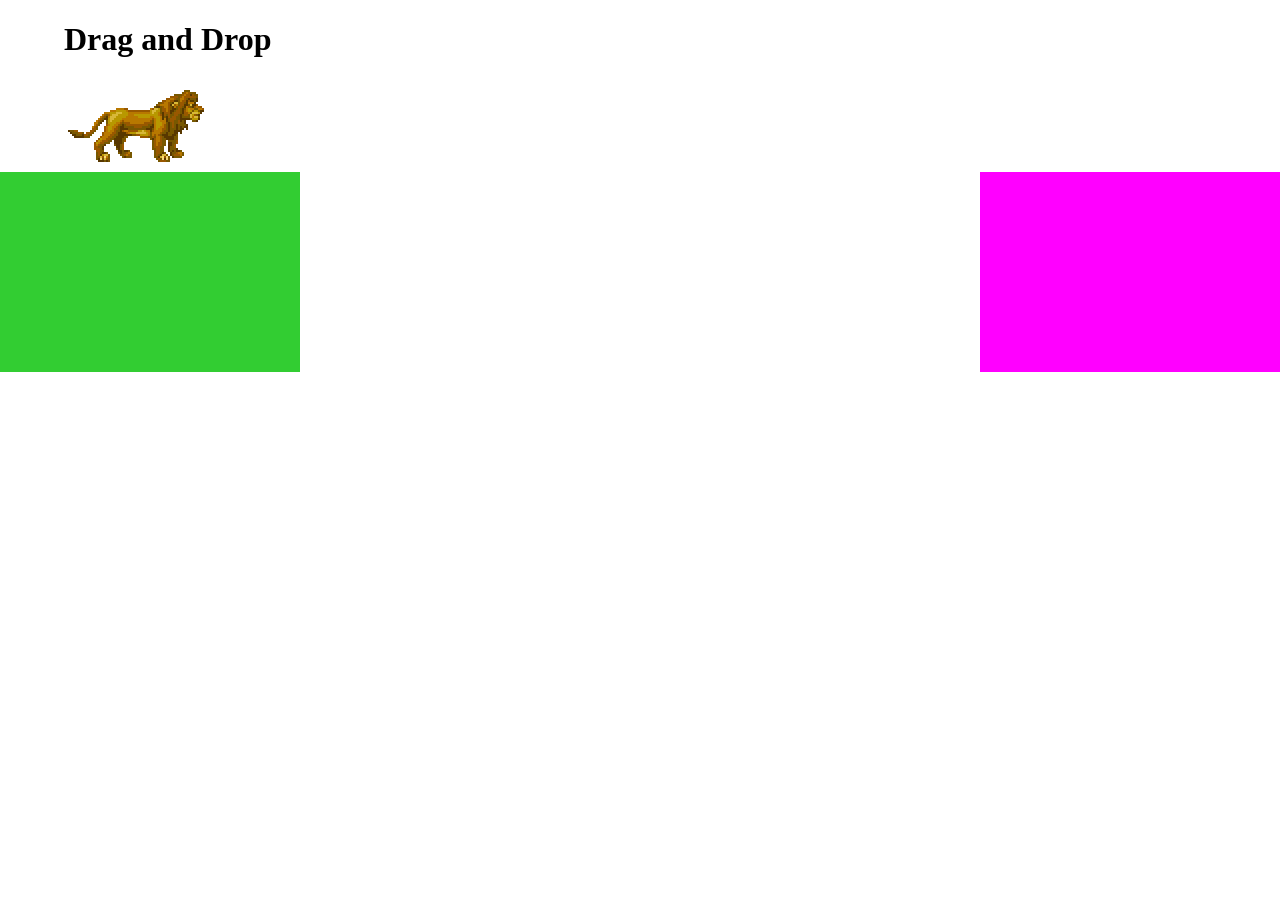
<file: index.html>
<!DOCTYPE html>
<html>
  <head>
    <meta charset="utf-8">
    <title>Drag and Drop</title>
    <!-- add stylesheet -->
    <link rel="stylesheet" href="style/style.css">

    <!-- add scripts -->
    <script src="scripts/jquery.js"></script>
    <script src="scripts/app.js"></script>

  </head>
  <body id="wrapper">

    <h1>Drag and Drop</h1>

  <img src="simba.png" alt="Simba SVG" />

  <section id="left-container">

  </section>

  <section id="right-container">

  </section>

  </body>
</html>
</file>
<file: style/style.css>
#wrapper {
  margin: auto;
  width: 90%;
}

#left-container {
  position: absolute;
  float: left;
  left: 0px;
  width: 300px;
  height: 200px;
  background: limegreen;
}

#right-container {
  position: absolute;
  float: right;
  right: 0px;
  width: 300px;
  height: 200px;
  background: magenta;
}
</file>
